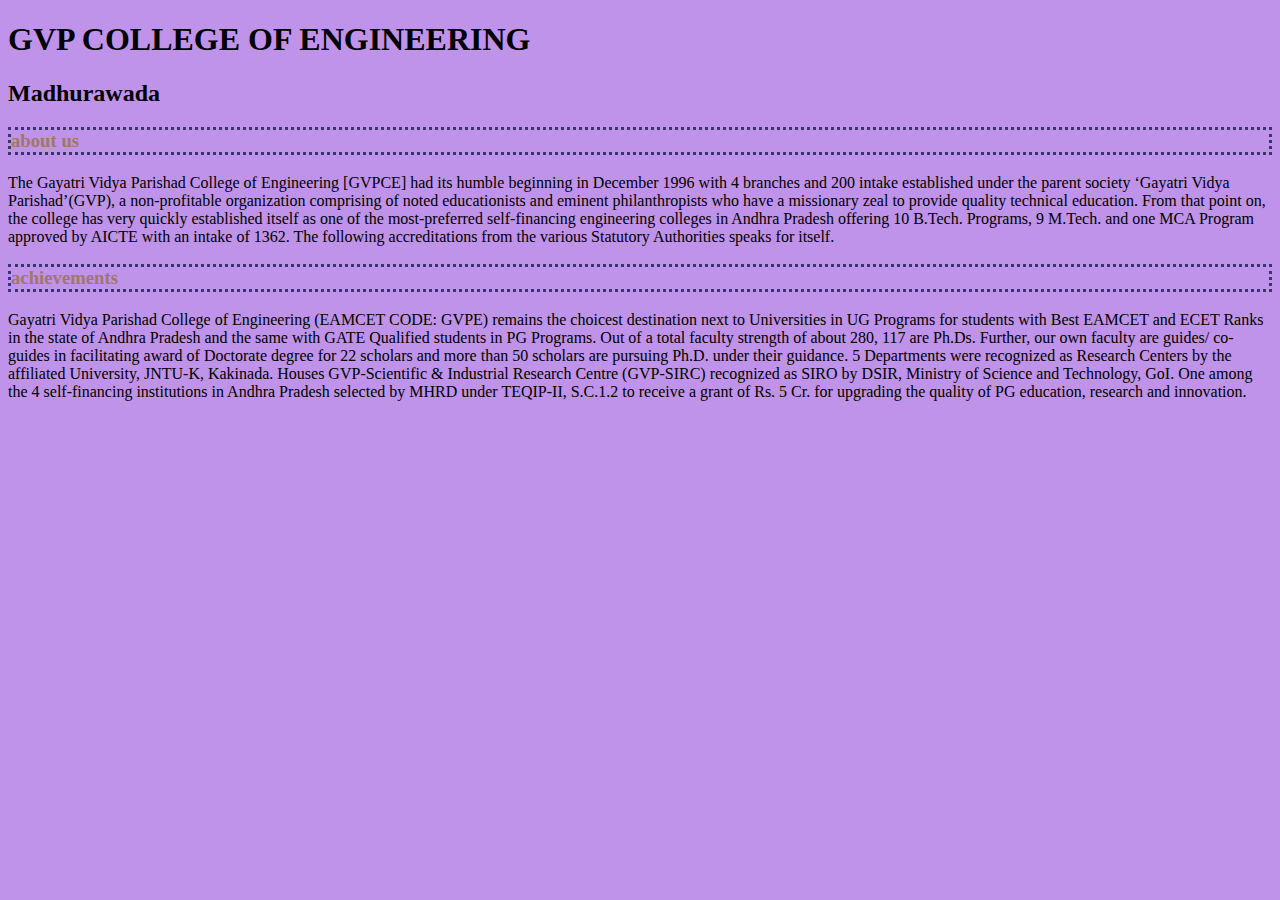
<file: css/index.html>
<!DOCTYPE html>
<html lang="en">
<head>
    <meta charset="UTF-8">
    <meta http-equiv="X-UA-Compatible" content="IE=edge">
    <meta name="viewport" content="width=device-width, initial-scale=1.0">
    <title>Document</title>
    <link rel="stylesheet" href="style.css">
    <style>
    body{
            background-color: rgb(191, 147, 233);
        }
    .subtitles{
        border: 3px dotted rgb(55, 55, 107);
        color:rgb(160, 119, 104);
    }

    </style>
</head>
<body>
    <h1>GVP COLLEGE OF ENGINEERING</h1>
    <h2>Madhurawada</h2>
    <h3 class="subtitles">about us</h3>
    <p>
        The Gayatri Vidya Parishad College of Engineering [GVPCE] had its humble beginning in December 1996 with 4 branches and 200 intake established under the parent society ‘Gayatri Vidya Parishad’(GVP), a non-profitable organization comprising of noted educationists and eminent philanthropists who have a missionary zeal to provide quality technical education. From that point on, the college has very quickly established itself as one of the most-preferred self-financing engineering colleges in Andhra Pradesh offering 10 B.Tech. Programs, 9 M.Tech. and one MCA Program approved by AICTE with an intake of 1362.

        The following accreditations from the various Statutory Authorities speaks for itself.
    </p>
 
 <h3 class="subtitles"> achievements</h3>   
 <p>
    Gayatri Vidya Parishad College of Engineering (EAMCET CODE: GVPE) remains the choicest destination next to Universities in UG Programs for students with Best EAMCET and ECET Ranks in the state of Andhra Pradesh and the same with GATE Qualified students in PG Programs.
    Out of a total faculty strength of about 280, 117 are Ph.Ds. Further, our own faculty are guides/ co-guides in facilitating award of Doctorate degree for 22 scholars and more than 50 scholars are pursuing Ph.D. under their guidance.
    5 Departments were recognized as Research Centers by the affiliated University, JNTU-K, Kakinada.
    Houses GVP-Scientific & Industrial Research Centre (GVP-SIRC) recognized as SIRO by DSIR, Ministry of Science and Technology, GoI.
    One among the 4 self-financing institutions in Andhra Pradesh selected by MHRD under TEQIP-II, S.C.1.2 to receive a grant of Rs. 5 Cr. for upgrading the quality of PG education, research and innovation.
    
     
    
 </p>
</body>
</html>
</file>
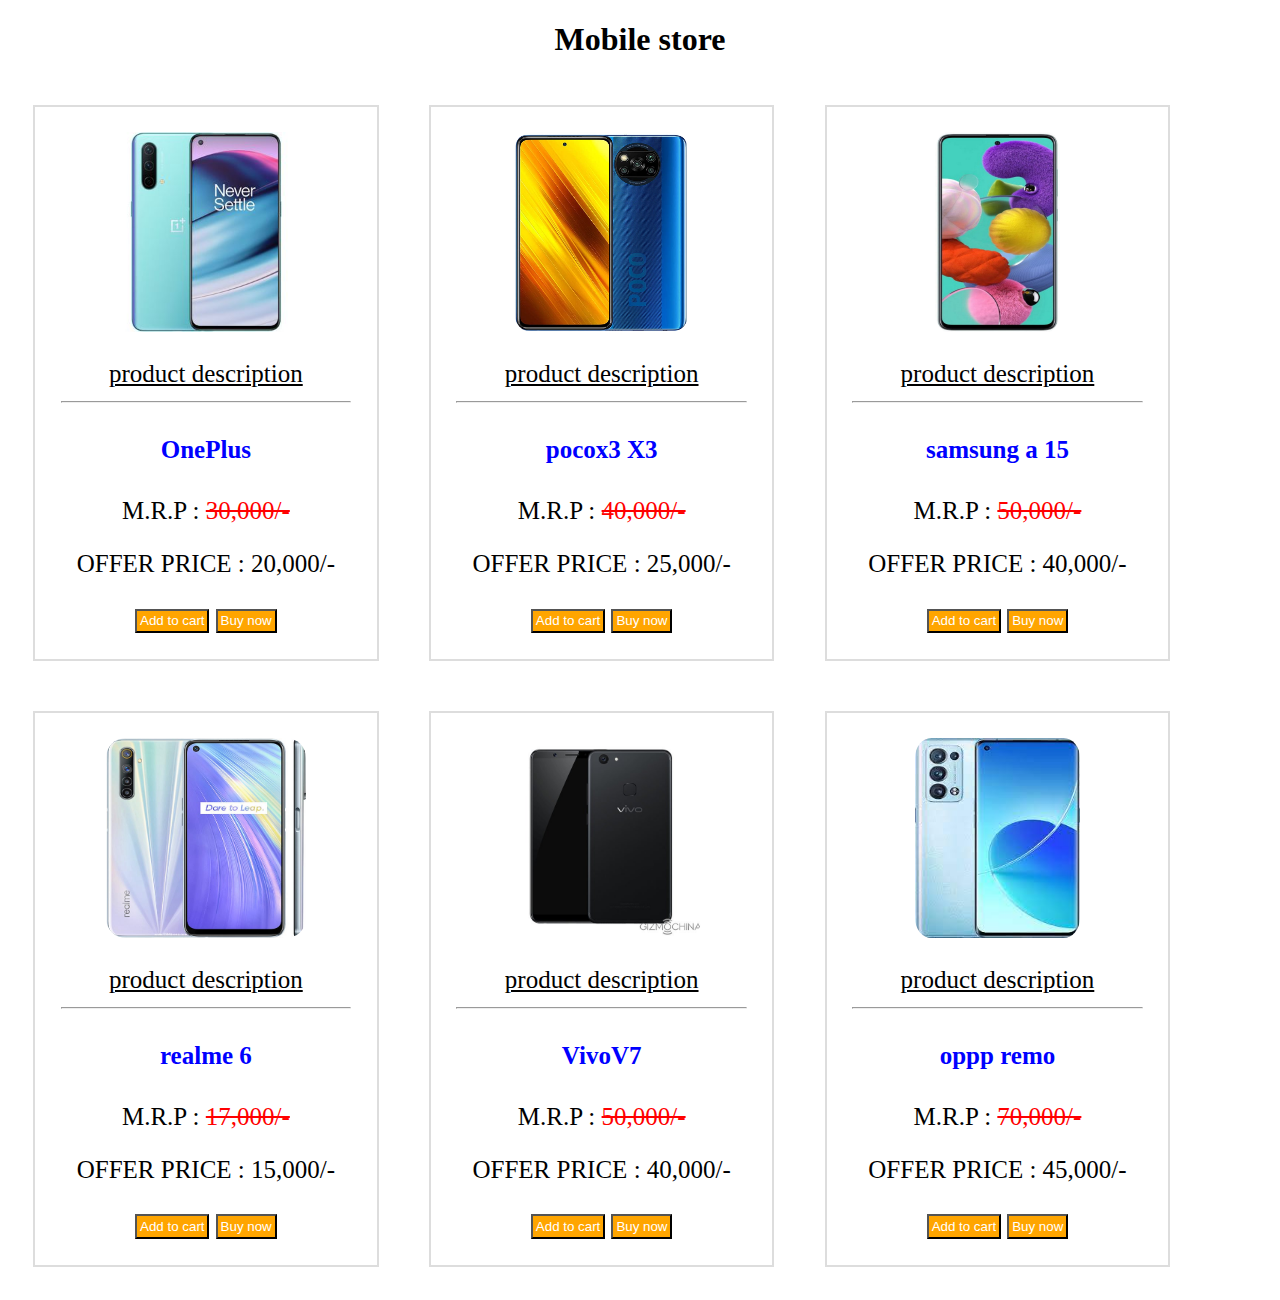
<file: css/project/index.html>
<!DOCTYPE html>
<html lang="en">
<head>
    <meta charset="UTF-8">
    <meta http-equiv="X-UA-Compatible" content="IE=edge">
    <meta name="viewport" content="width=device-width, initial-scale=1.0">
    <link rel="stylesheet" href="style.css">
    <title>Mobile store</title>
</head>
<body>
    <header>
        <center>
            <h1>
                Mobile store
            </h1>
        </center>

        <div class="parent">
            <div class="child">
                <img src="./images/OnePlus.jpg" alt="one plus image" height="200px"  width="200px">
                <br/>
                <u>product description</u>
                <hr/>
                <h4>OnePlus</h4>
                M.R.P : <S>30,000/-</S>
                <P>OFFER PRICE : 20,000/-</P>
                <button type="submit">Add to cart</button>
                <button type="submit">Buy now</button>
                
            </div>
            <!--card 2-->
            <div class="child">
                <img src="./images/pocox3.jpg" alt="poco x3 image" height="200px"  width="175px">
                <br/>
                <u>product description</u>
                <hr/>
                <h4>pocox3 X3</h4>
                M.R.P : <S>40,000/-</S>
                <P>OFFER PRICE : 25,000/-</P>
                <button type="submit">Add to cart</button>
                <button type="submit">Buy now</button>
                
            </div>
            <!-- card 3-->
            <div class="child">
                <img src="./images/samsung-galaxy-a51-382x800-1576143432.jpg" alt="samsung image" height="200px"  width="125px">
                <br/>
                <u>product description</u>
                <hr/>
                <h4>samsung a 15</h4>
                M.R.P : <S>50,000/-</S>
                <P>OFFER PRICE : 40,000/-</P>
                <button type="submit">Add to cart</button>
                <button type="submit">Buy now</button>
               
            </div>
            <!-- card 4-->
            <div class="child">
                <img src="./images/realme-6-2.jpg" alt="realme 6" height="200px"  width="200px">
                <br/>
                <u>product description</u>
                <hr/>
                <h4>realme 6</h4>
                M.R.P : <S>17,000/-</S>
                <P>OFFER PRICE : 15,000/-</P>
                <button type="submit">Add to cart</button>
                <button type="submit">Buy now</button>
                
            </div>
            <!-- card 5-->
            <div class="child">
                <img src="./images/VivoV7.jpg" alt="vivo image" height="200px"  width="200px">
                <br/>
                <u>product description</u>
                <hr/>
                <h4>VivoV7</h4>
                M.R.P : <S>50,000/-</S>
                <P>OFFER PRICE : 40,000/-</P>
                <button type="submit">Add to cart</button>
                <button type="submit">Buy now</button>
               
            </div>
            <!-- card 6-->
            <div class="child">
                <img src="./images/oppo remo pro.jpg" alt="oppo remo image" height="200px"  width="165px">
                <br/>
                <u>product description</u>
                <hr/>
                <h4>oppp remo</h4>
                M.R.P : <S>70,000/-</S>
                <P>OFFER PRICE : 45,000/-</P>
                <button type="submit">Add to cart</button>
                <button type="submit">Buy now</button>
               
            </div>
        </div>
    </header>
</body>
</html>
</file>
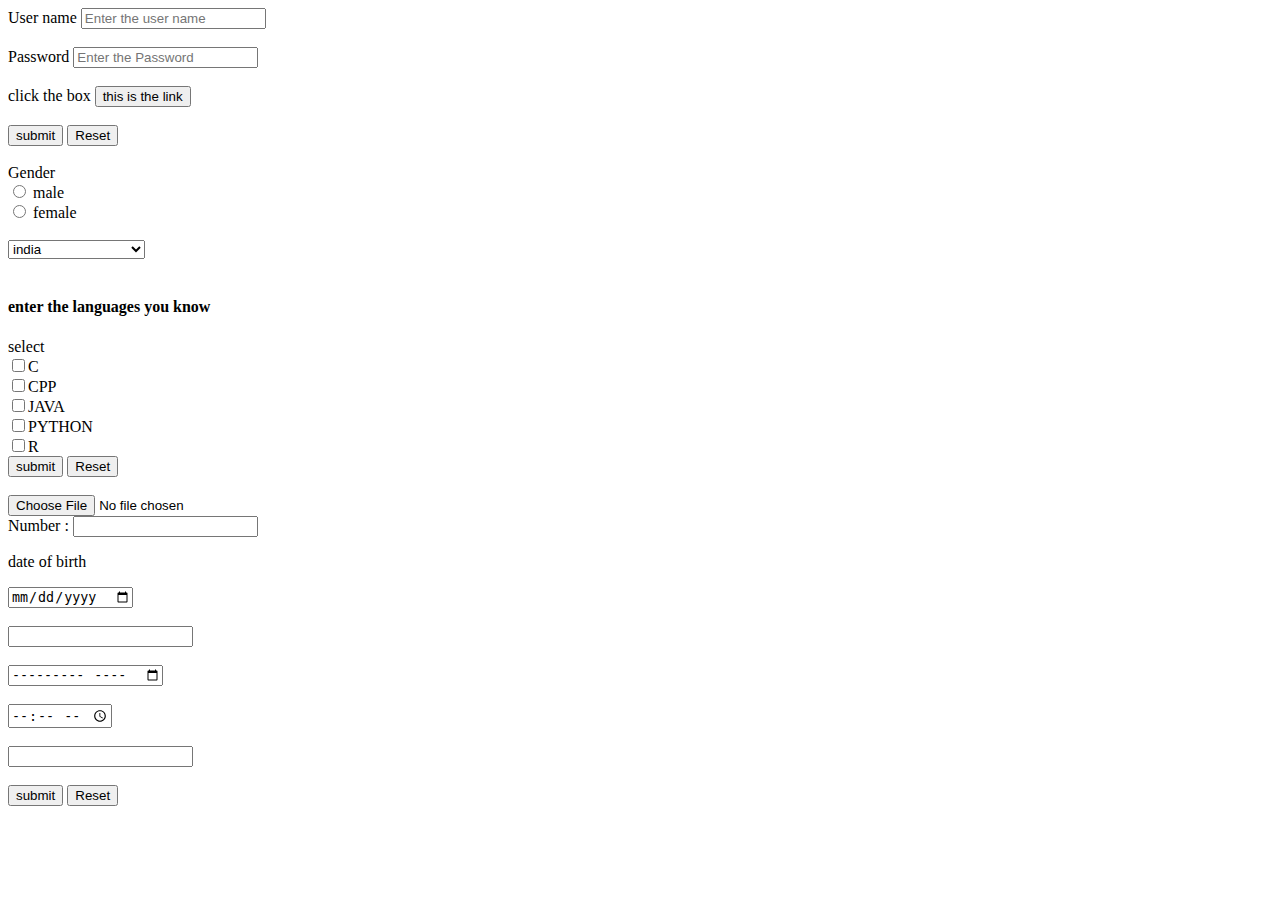
<file: forms.html>
<!DOCTYPE html>
<html lang="en">
<head>
    <meta charset="UTF-8">
    <meta http-equiv="X-UA-Compatible" content="IE=edge">
    <meta name="viewport" content="width=device-width, initial-scale=1.0">
    <title>Document</title>
</head>
<body>
    <!-- forms are inline elements-->
    <!-- forms contains
         a) text fields
         b) submit
         c)radio buttons
         
    -->
    <form action="">
        <!-- text fields -->
        <!-- label for labelling-->
        <!--input may be text , submit,radio,button,check box-->

        <label for="username">User name </label>
        <!-- inside of for is synatax check by replacing u with U and output-->
        <input type="text" id="username" placeholder="Enter the user name">
        <br>
        <br>
        <label for="pwd">Password  </label>
        <input type="password" id="pwd" placeholder="Enter the Password">

        <!--button -->
        <br>
        <br>
        <label for="button">click the box</label>
        <input type="button" id="button" value="this is the link">
        <br>
        <br>

        <!--submit -->    
        <input type="submit" value="submit" >
        <input type="reset"  >
        <br>
        <br>
        

        <!-- radio button-->
        <label for="">Gender</label>
        <br>
        <input type="radio" name="gender" id=""> male 
        <br>
        <input type="radio" name="gender" id=""> female
        <br>
        <br>


        <select name="" id="">
            <option value="" disabled>Select your country</option>
            <option value="">india</option>
            <option value="">china</option>
            <option value="">pak</option>

        </select>
        <br>
        <br>

        <!--check boxes-->
        <h4> enter the languages you know</h4>
        <label for="">select </label><br>
        <input type="checkbox" id="" name="">C<br>
        <input type="checkbox" id="" name="">CPP<br>
        <input type="checkbox" id="" name="">JAVA<br>
        <input type="checkbox" id="" name="">PYTHON<br>
        <input type="checkbox" id="" name="">R<br>
        <input type="submit" value="submit" >
        <input type="reset"  >
        <br>
        <br>
        <input type="file" name="" id=""/><br />
        Number : <input type="number" name="" id="" />
        
        <p>date of birth</p>

        <input type="date" name="" id="" /><br><br>

        <input type="datetime" name="" id="" /><br><br>

        <input type="month" name="" id="" /><br><br>

        <input type="time" name="" id="" /><br><br>

        <input type="email" name="" id="" /><br><br>
        <input type="submit" value="submit" >
        <input type="reset"  >
        <br>
        <br>
        



    </form>
</body>
</html>
</file>
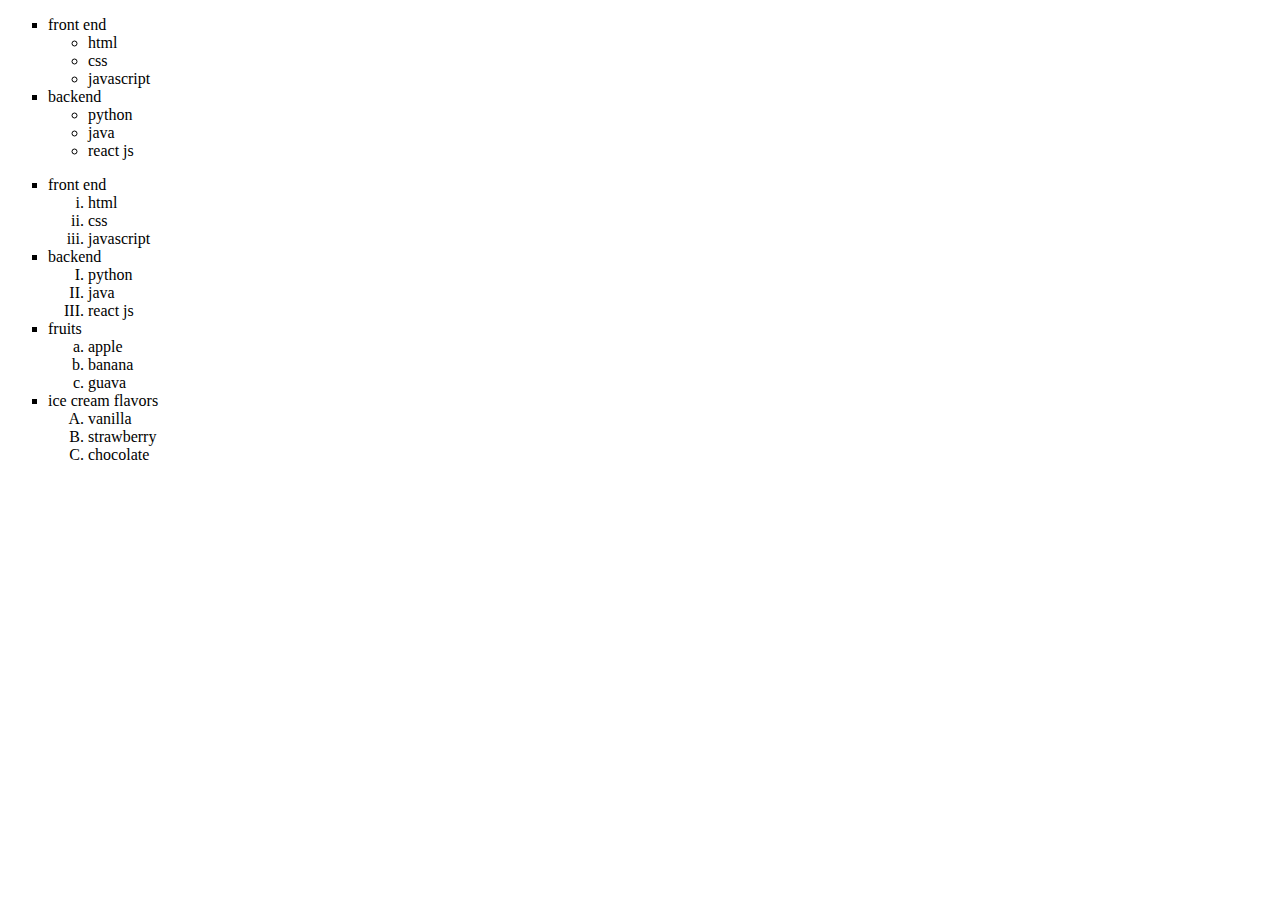
<file: list.html>
<!DOCTYPE html>
<html lang="en">
<head>
    <meta charset="UTF-8">
    <meta http-equiv="X-UA-Compatible" content="IE=edge">
    <meta name="viewport" content="width=device-width, initial-scale=1.0">
    <title>Document</title>
</head>
<body>
    <ul type="square">
        <li>front end</li>
        <ul t>
            <li>html</li>
            <li>css</li>
            <li>javascript</li>
        </ul>
        <li>backend</li>
        <ul>
            <li>python</li>
            <li>java</li>
            <li>react js</li>
        </ul>
        
    </ul>
    <ul type="square">
        <li>front end</li>
        <ol type="i">
            <li>html</li>
            <li>css</li>
            <li>javascript</li>
        </ol>
        <li>backend</li>
        <ol type="I">
            <li>python</li>
            <li>java</li>
            <li>react js</li>
        </ol>
        <li>fruits</li>
        <ol type="a">
            <li>apple</li>
            <li>banana</li>
            <li>guava</li>
        </ol>
        <li>ice cream flavors</li>
        <ol type="A">
            <li>vanilla</li>
            <li>strawberry</li>
            <li>chocolate</li>
        </ol>
    </ul>
</body>
</html>
</file>
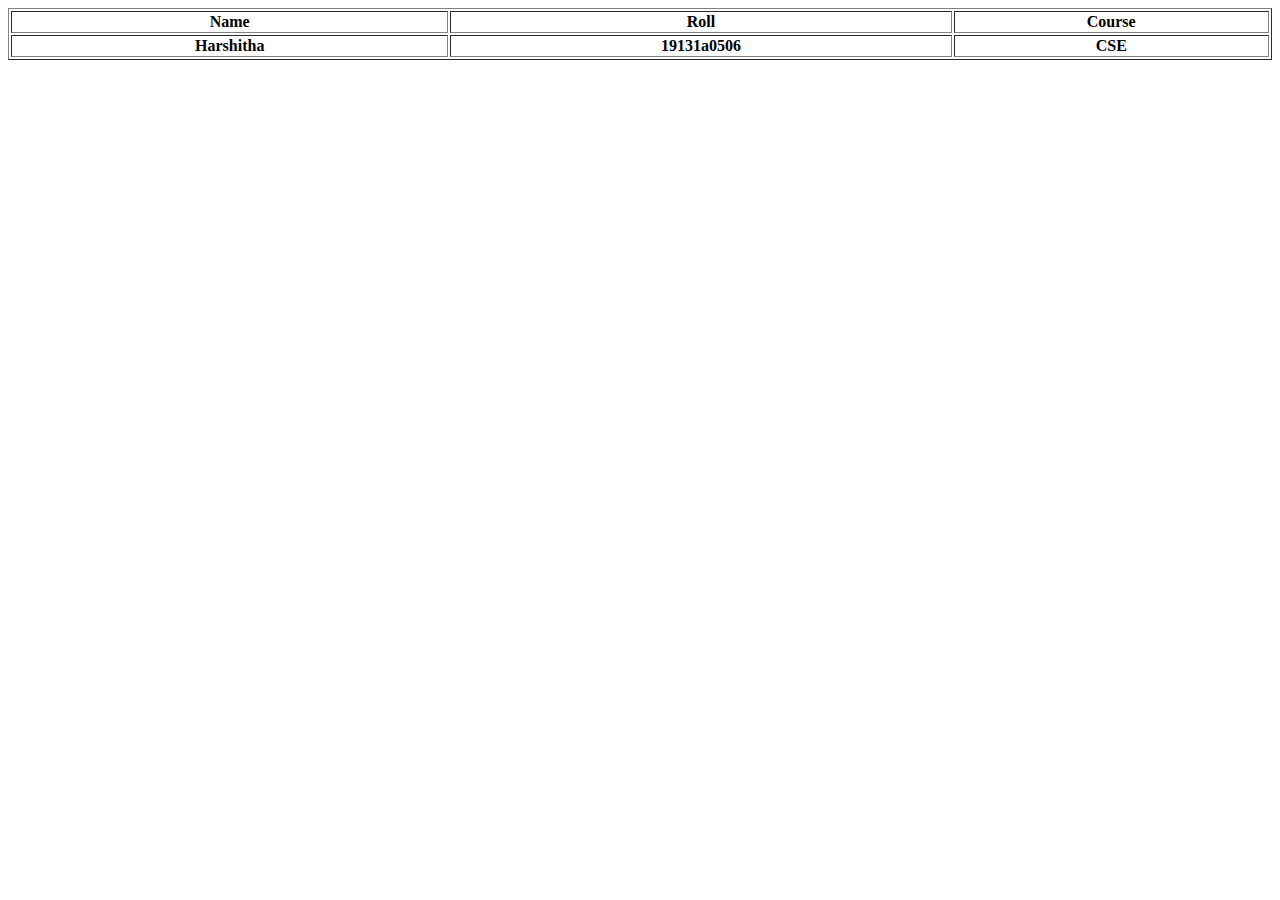
<file: table.html>
<!DOCTYPE html>
<html lang="en">
<head>
    <meta charset="UTF-8">
    <meta http-equiv="X-UA-Compatible" content="IE=edge">
    <meta name="viewport" content="width=device-width, initial-scale=1.0">
    <title>Document</title>
</head>
<body>
    <table border="1" width="100%">
            <thead>
                <tr>
                    <th>Name</th>
                    <th>Roll</th>
                    <th>Course</th>
                </tr>
            </thead>
            <tbody>
                <tr>
                    <th>Harshitha</th>
                    <th>19131a0506</th>
                    <th>CSE</th>
                </tr>
            </tbody>

        </table>

</body>
</html>
</file>
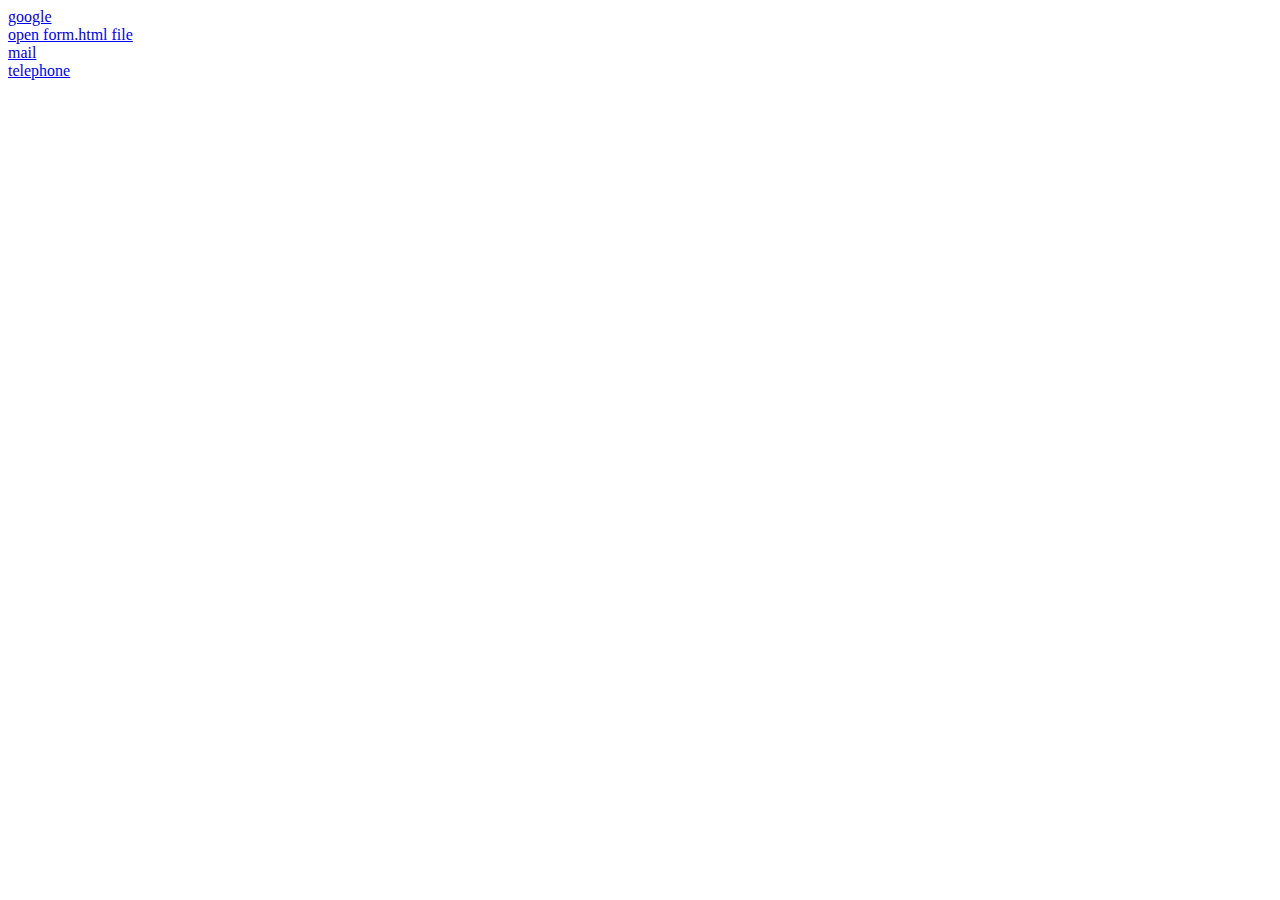
<file: tags.html>
<!DOCTYPE html>
<html lang="en">
<head>
    <meta charset="UTF-8">
    <meta http-equiv="X-UA-Compatible" content="IE=edge">
    <meta name="viewport" content="width=device-width, initial-scale=1.0">
    <title>Document</title>
</head>
<body>
    <a href="https://www.google.co.in/">google</a><br>
    <a href="forms.html">open form.html file</a><br>
    <a href="mailto:alurimanasa9@gmail.com">mail</a><br>
    <a href="tel:+91-867347843">telephone</a><br>
</body>
</html>
</file>
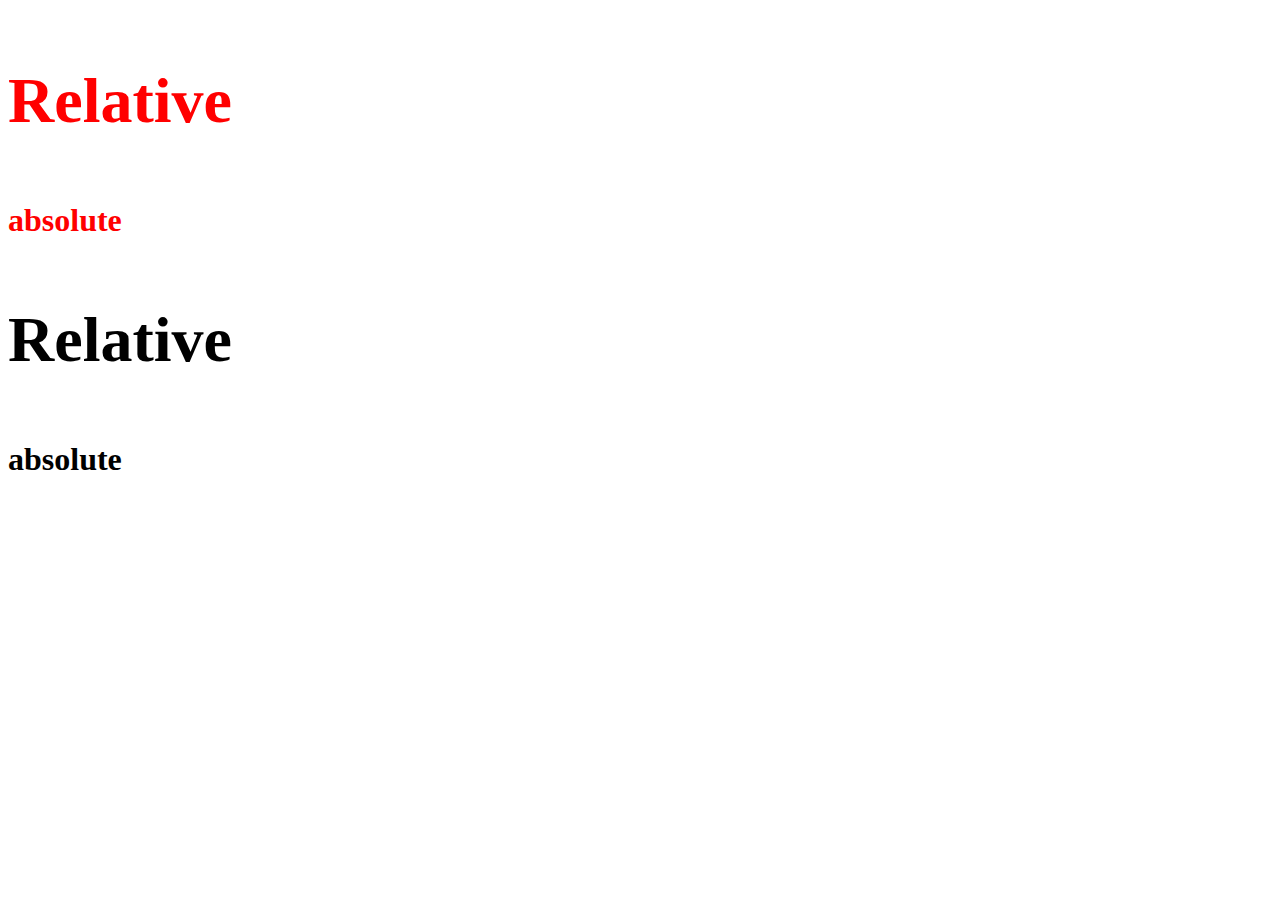
<file: css/css units/em.html>
<!DOCTYPE html>
<html lang="en">
<head>
    <meta charset="UTF-8">
    <meta http-equiv="X-UA-Compatible" content="IE=edge">
    <meta name="viewport" content="width=<device-width>, initial-scale=1.0">
    <title>Document</title>
    <style>
        /* 1 em =16 px*/
        .relative1{
            font-size: 2em;
            color: red;
        }
        .absolute1{
            font-size: 32px;
            color: red;
        }


        div{
            font-size: 32px;
        }
        /* before div addition  1 em =16 px but now we added
        parent as 1 em=32 px thus relative font size is 64 px*/
        .relative{
            font-size: 2em;
        }
        .absolute{
            font-size: 32px;
        }
    </style>
</head>
<body>
    <div>
        <h3 class="relative1">Relative</h3>
    </div>
    <div>
        <h3 class="absolute1">absolute</h3>
    </div>
    <div>
        <h3 class="relative">Relative</h3>
    </div>
    <div>
        <h3 class="absolute">absolute</h3>
    </div>
    
</body>
</html>
</file>
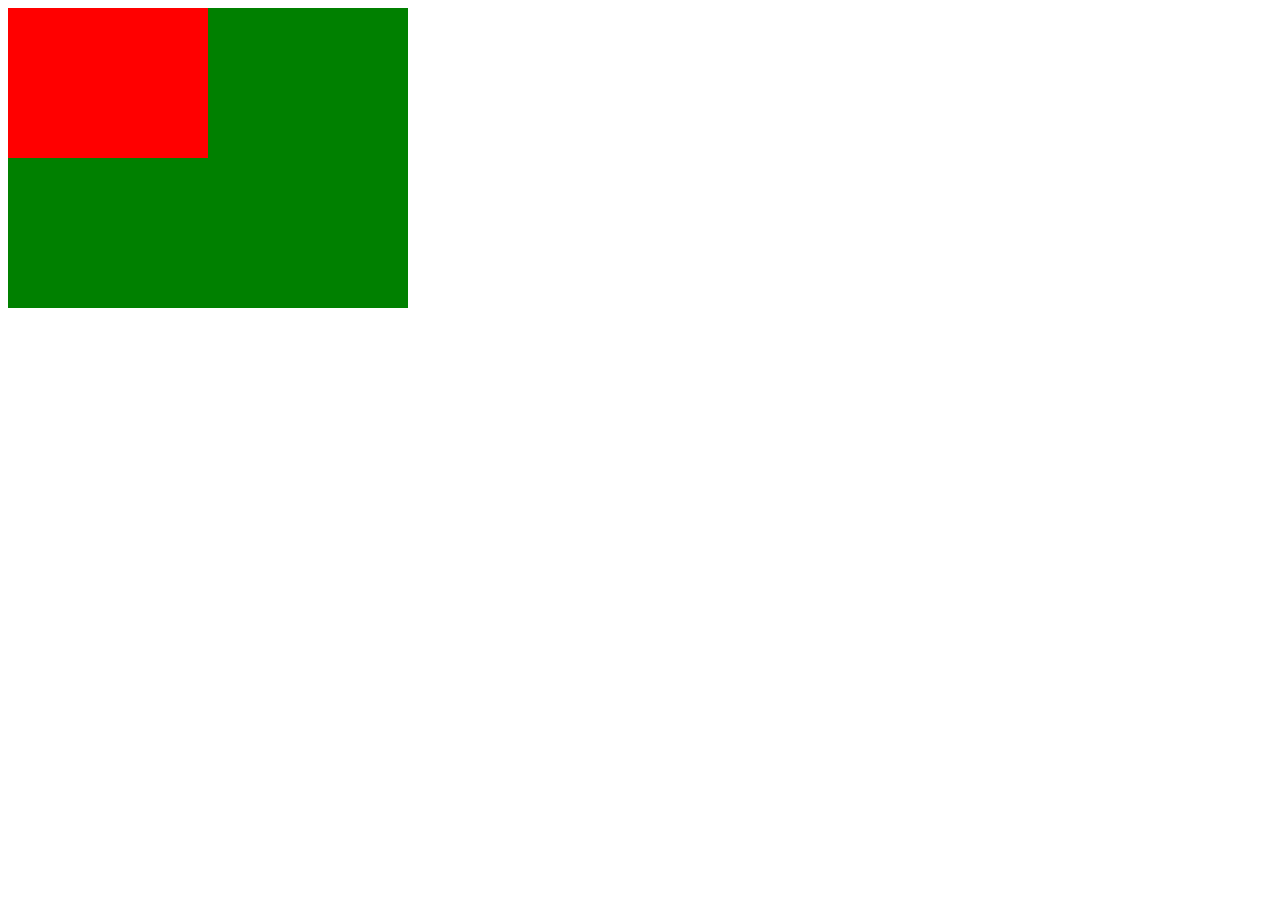
<file: css/css units/percentage.html>
<!DOCTYPE html>
<html lang="en">
<head>
    <meta charset="UTF-8">
    <meta http-equiv="X-UA-Compatible" content="IE=edge">
    <meta name="viewport" content="width=device-width, initial-scale=1.0">
    <title>Document</title>
    <style>
         .outer{
        width:400px;
        height:300px;
        background-color:green;
    }
    .inner{
        width:50%;
        height:50%;
        background-color:red;
    }
    /* percentage depends on its parents*/

    </style>
   
</head>
<body>
    <div class="outer">
        <div class="inner">

        </div>
    </div>
</body>
</html>
</file>
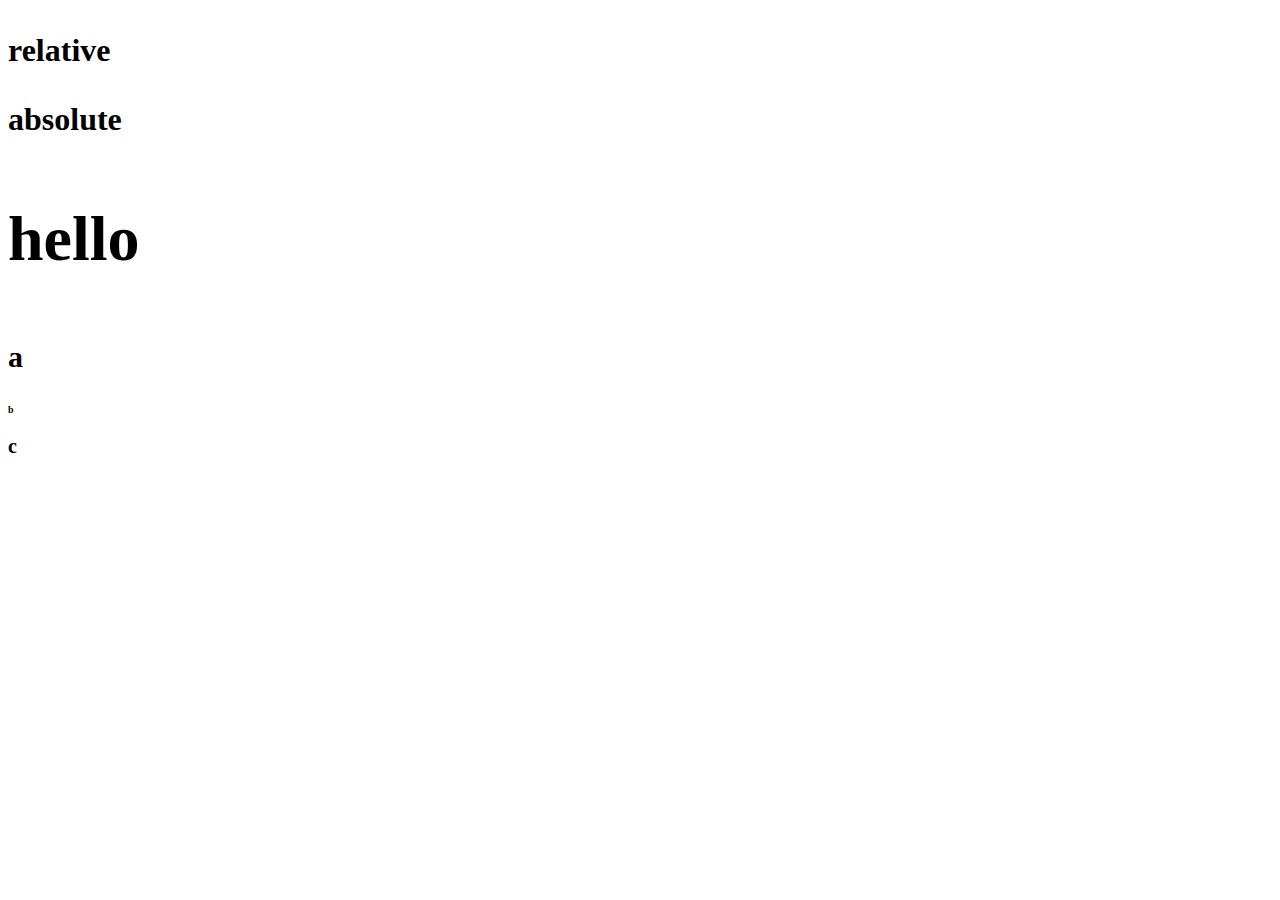
<file: css/css units/rem.html>
<!DOCTYPE html>
<html lang="en">
<head>
    <meta charset="UTF-8">
    <meta http-equiv="X-UA-Compatible" content="IE=edge">
    <meta name="viewport" content="width=device-width, initial-scale=1.0">
    <title>Document</title>
    <style>
        .html{
            font-size: 32px;
        }
        .relative{
            font-size: 2rem;
            /*2*32=64
            rem depends on root tag html*/

        }
        .absolute
        {
            font-size: 32px;
        }
        .hello{
            font-size: 4rem;
        }
        span{
font-size: 10px;
        }
        .a{
            font-size: 3em;
        }
        .b{
            font-size: 1em;
        }
        .c{
            font-size: 2em;
        }
    </style>
</head>
<body>
    <h3 class="relative">relative</h3>
    <h3 class="absolute">absolute</h3>
    <h3 class="hello">hello</h3>
    <span>
        <h3 class="a">a</h3>
        <h3 class="b">b</h3>
        <h3 class="c">c</h3>
    </span>
</body>
</html>
</file>
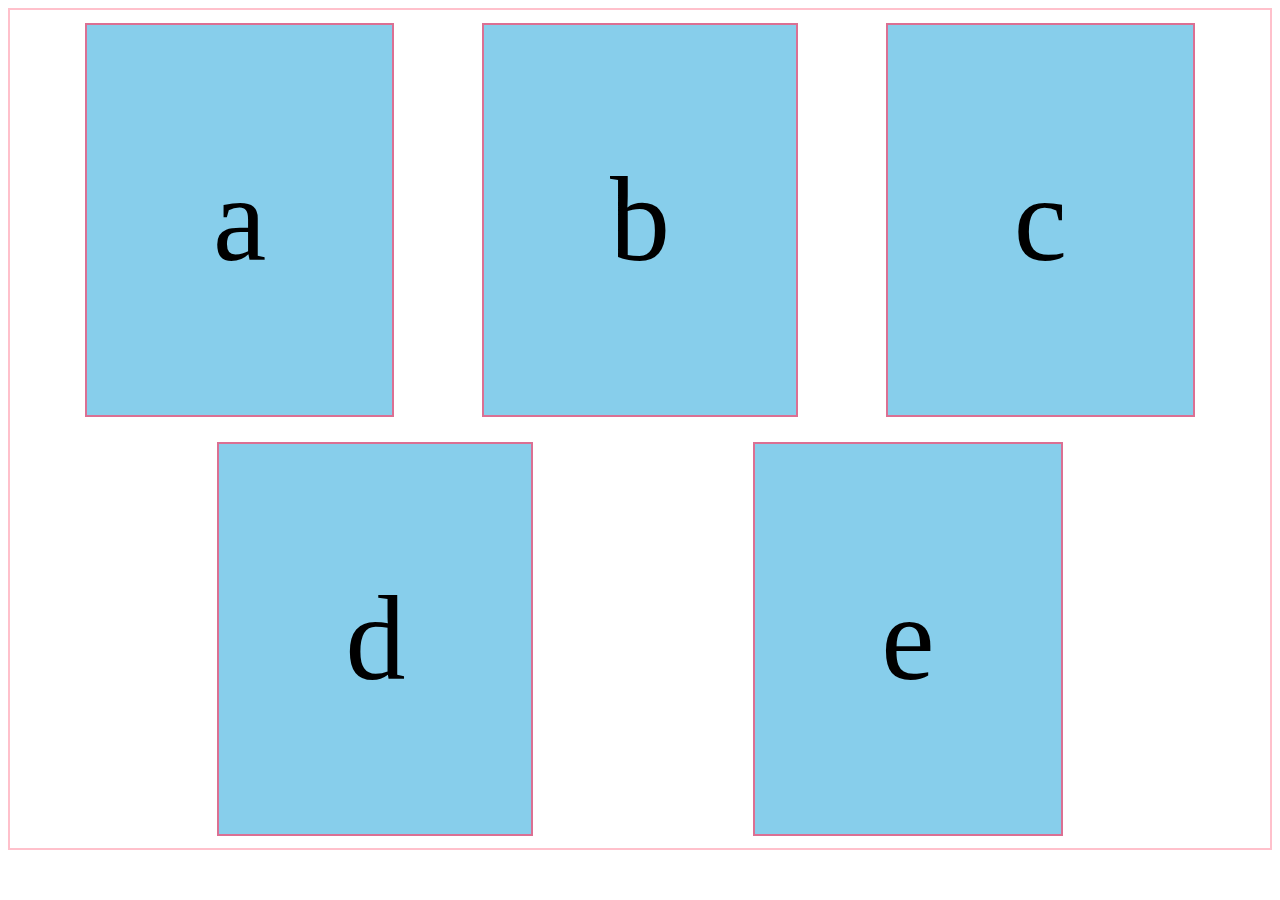
<file: css/css units/spacingflex.html>
<!DOCTYPE html>
<html lang="en">
<head>
    <meta charset="UTF-8">
    <meta http-equiv="X-UA-Compatible" content="IE=edge">
    <meta name="viewport" content="width=device-width, initial-scale=1.0">
    <title>Document</title>
    <style>
       
        .hello>div{
            border: 2px solid palevioletred;
            background-color: skyblue;
            padding: 10%;
            margin: 1%;
            font-size: 120px;

           
            
        }
        .hello{
            border: pink 2px solid;
            display: flex;
            /* row,row-reverse,column,column-reverse*/
            flex-direction: row;
            /*flex-start,flex-end,space-between,space-evenly,space-arounf*/

            justify-content: space-evenly;
            /*this is making responsive ,once check inspect by keep and removing flex-wrap*/
            flex-wrap: wrap;
            align-items: space-between;
        }
    </style>
</head>
<body>
    <div class="hello">
        <div>a</div>
        <div>b</div>
        <div>c</div>
        <div>d</div>
        <div>e</div>
    </div>
</body>
</html>
</file>
<file: css/style.css>
body{
    background-color: blue;
}
</file>
<file: css/project/style.css>
.parent{
    display: flex;
    flex-wrap: wrap;
    flex-direction: row;
   
}
.header{
    background-color: #ddd;
    
}
.child{
    border: 2px solid #ddd;
    padding:2%;
    margin:2%;
    text-align: center;
    width: 23%;
    font-size: 25px;
}
h4{
    color: blue;
}
s{
    color: red;
}
button{
    background-color: orange;
    color:white;
    padding:1%;
    
}
.child img{
    display: block;
    margin-left: auto;
    margin-right: auto;
    border-radius: 10%;
}

@media only screen and (min-width:320px) and (max-width:480px){
    .parent{
        display: flex;
        flex-direction: column;

    }
    .child{
        width: 90%;
        background-color: #ddd;
    }
     .child img{
         
     }
}

@media only screen and (min-width:605px) and (max-width:371px){
    
}
</file>
